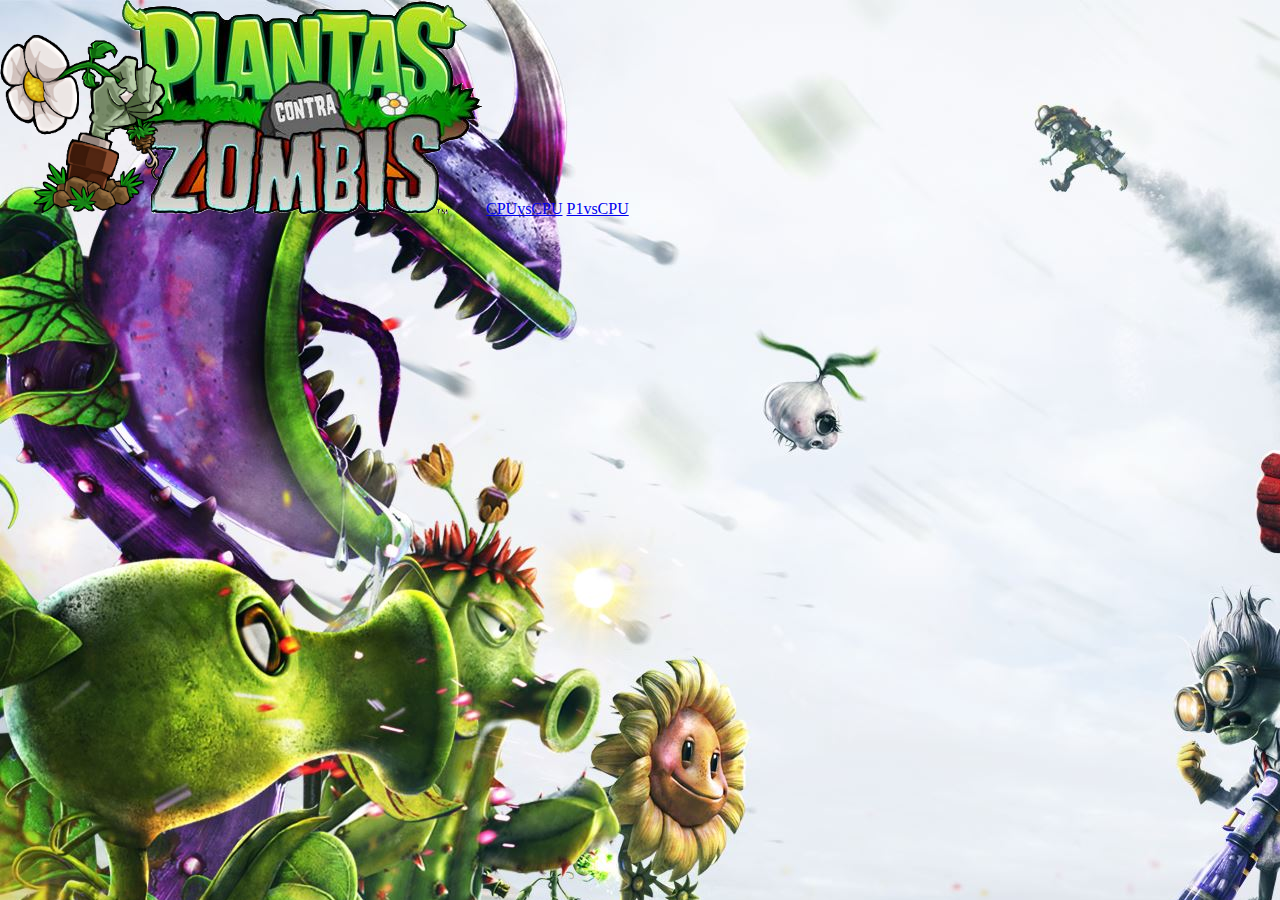
<file: index.html>
<!DOCTYPE html>
<html lang="es">
<head>

    <link rel="stylesheet" href="./assets/styles.css">
    <meta charset="UTF-8">
    <title>Game</title>

</head>
<body>

    <section>

        <img class="logo" src="assets/img/pvzLogo.png" alt="">

        <a href="templates/cpuvscpu.html">CPUvsCPU</a>

        <a href="templates/p1vscpu.html">P1vsCPU</a>

        </div>
    </section>
    
    <script src="assets/scrirpts.js"></script>

</body>
</html>
</file>
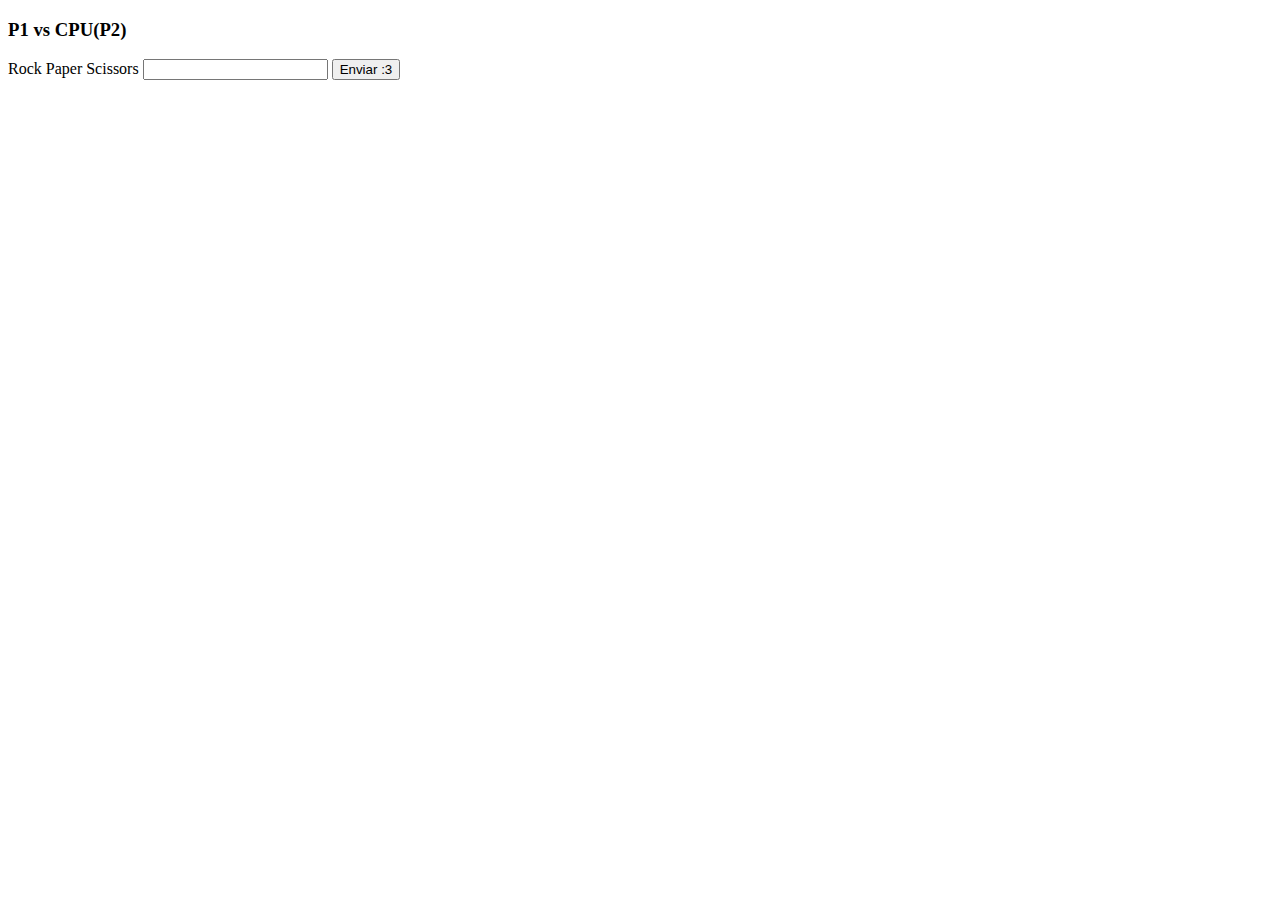
<file: templates/p1vscpu.html>
<!DOCTYPE html>
<html lang="es">
<head>

    <meta charset="UTF-8">
    <title>P1 vs CPU</title>

</head>
<body>

    <section>

        <form name="form" action="" method="GET">

            <h3>P1 vs CPU(P2)</h3>
            <label for="inP1">Rock Paper Scissors </label>
            <input type="text" name="inP1" id="inP1">
            <input onclick="printGameP1vsCPU(this.form)" type="button" value="Enviar :3">
            
        </form>

        <div id="pruebaP1vsCPU">

        </div>
    </section>
    
    <script src="../assets/scrirpts.js"></script>

</body>
</html>
</file>
<file: assets/styles.css>
*{
    margin: 0;
    padding: 0;
}

body{
    background-image: url("img/pvz_garden_warfare.jpg");
    
}

#logo{
    
}
</file>
